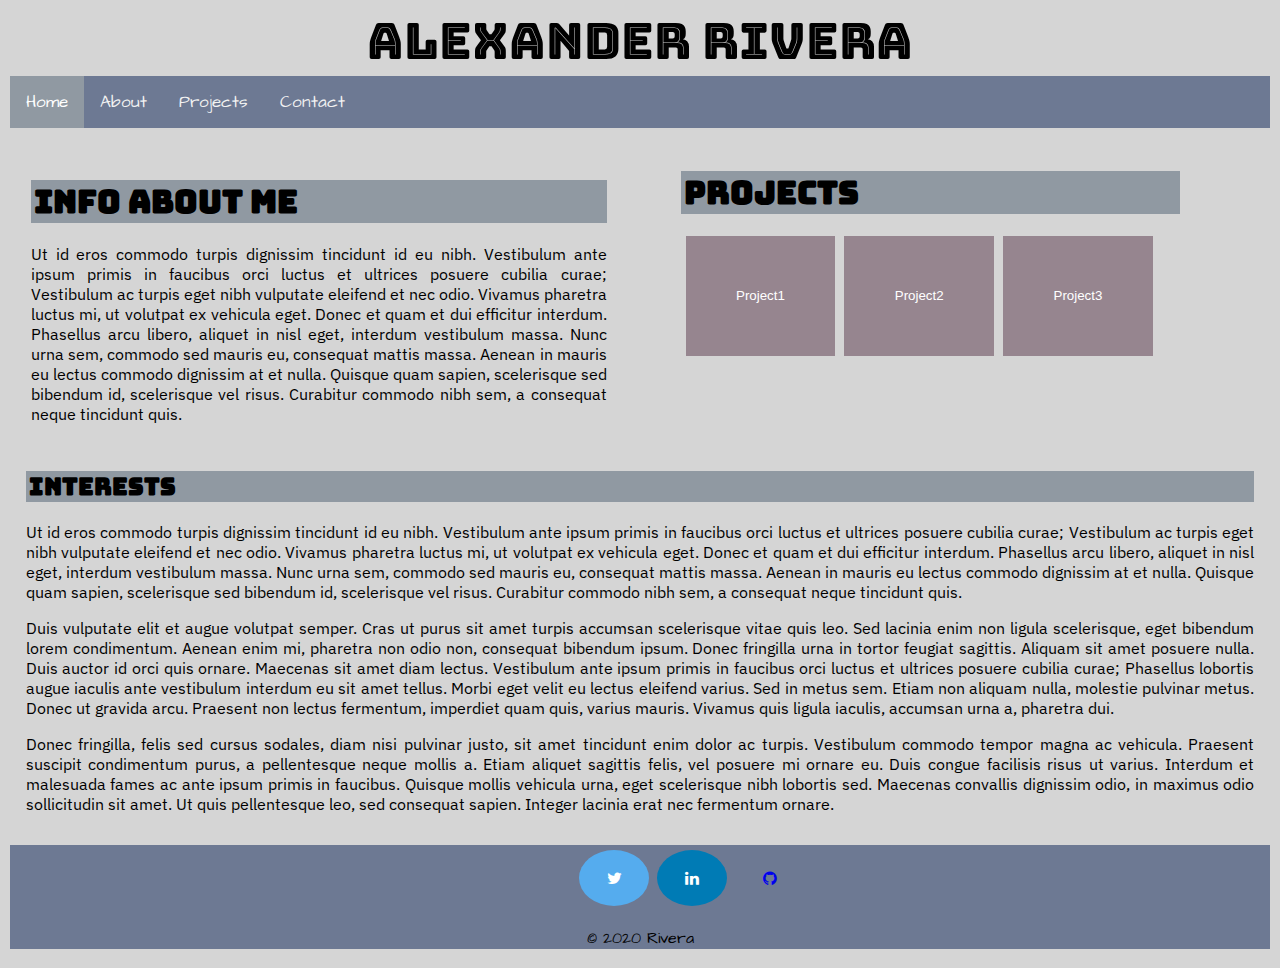
<file: index.html>
<!DOCTYPE html>
<html>
	<head>
		<title>A|R</title>
		<link rel="stylesheet" type="text/css" href="css/style.css">
		<link href="https://fonts.googleapis.com/css2?family=Architects+Daughter&family=Bungee+Inline&family=IBM+Plex+Sans:ital@1&display=swap" rel="stylesheet">
		<link rel="stylesheet" href="https://cdnjs.cloudflare.com/ajax/libs/font-awesome/4.7.0/css/font-awesome.min.css">
	</head>
	<body>
		<p id="main-page-header">Alexander Rivera</p>
		<nav class="topnav">
			<a class="active" href="#home">Home</a>
			<a href="#about">About</a>
			<a href="#projects">Projects</a>
			<a href="#contact">Contact</a>
		</nav>
		<section id="left-section">
			<h1 id="left-section-header">Info about me</h1>
			<p>
				Ut id eros commodo turpis dignissim tincidunt id eu nibh. Vestibulum ante ipsum primis in faucibus orci luctus et ultrices posuere cubilia curae; Vestibulum ac turpis eget nibh vulputate eleifend et nec odio. Vivamus pharetra luctus mi, ut volutpat ex vehicula eget. Donec et quam et dui efficitur interdum. Phasellus arcu libero, aliquet in nisl eget, interdum vestibulum massa. Nunc urna sem, commodo sed mauris eu, consequat mattis massa. Aenean in mauris eu lectus commodo dignissim at et nulla. Quisque quam sapien, scelerisque sed bibendum id, scelerisque vel risus. Curabitur commodo nibh sem, a consequat neque tincidunt quis.
			</p>
		</section>
		<main id="projects">
			<h1 id="projects-header">Projects</h1>
			<div class="projects-btn-group">
				<button>Project1</button>
				<button>Project2</button>
				<button>Project3</button>
			</div>
		</main>
		<section class="interest-section">
			<h2 id="interest-header">Interests</h2>
			<p>
				Ut id eros commodo turpis dignissim tincidunt id eu nibh. Vestibulum ante ipsum primis in faucibus orci luctus et ultrices posuere cubilia curae; Vestibulum ac turpis eget nibh vulputate eleifend et nec odio. Vivamus pharetra luctus mi, ut volutpat ex vehicula eget. Donec et quam et dui efficitur interdum. Phasellus arcu libero, aliquet in nisl eget, interdum vestibulum massa. Nunc urna sem, commodo sed mauris eu, consequat mattis massa. Aenean in mauris eu lectus commodo dignissim at et nulla. Quisque quam sapien, scelerisque sed bibendum id, scelerisque vel risus. Curabitur commodo nibh sem, a consequat neque tincidunt quis.
			</p>
			<p>
				Duis vulputate elit et augue volutpat semper. Cras ut purus sit amet turpis accumsan scelerisque vitae quis leo. Sed lacinia enim non ligula scelerisque, eget bibendum lorem condimentum. Aenean enim mi, pharetra non odio non, consequat bibendum ipsum. Donec fringilla urna in tortor feugiat sagittis. Aliquam sit amet posuere nulla. Duis auctor id orci quis ornare. Maecenas sit amet diam lectus. Vestibulum ante ipsum primis in faucibus orci luctus et ultrices posuere cubilia curae; Phasellus lobortis augue iaculis ante vestibulum interdum eu sit amet tellus. Morbi eget velit eu lectus eleifend varius. Sed in metus sem. Etiam non aliquam nulla, molestie pulvinar metus. Donec ut gravida arcu. Praesent non lectus fermentum, imperdiet quam quis, varius mauris. Vivamus quis ligula iaculis, accumsan urna a, pharetra dui.
			</p>
			<p>
				Donec fringilla, felis sed cursus sodales, diam nisi pulvinar justo, sit amet tincidunt enim dolor ac turpis. Vestibulum commodo tempor magna ac vehicula. Praesent suscipit condimentum purus, a pellentesque neque mollis a. Etiam aliquet sagittis felis, vel posuere mi ornare eu. Duis congue facilisis risus ut varius. Interdum et malesuada fames ac ante ipsum primis in faucibus. Quisque mollis vehicula urna, eget scelerisque nibh lobortis sed. Maecenas convallis dignissim odio, in maximus odio sollicitudin sit amet. Ut quis pellentesque leo, sed consequat sapien. Integer lacinia erat nec fermentum ornare.
			</p>
		</section>
		<br id="break-footer">
		<footer class="site-footer">
			<div class="footer-buttons">
				<a href="https://twitter.com/xhriscortz" class="fa fa-twitter"></a>
				<a href="https://www.linkedin.com/in/alexander-rivera-a6946a136/" class="fa fa-linkedin"></a>
				<a href="#" class="fa fa-github"></a>
			</div>
			<p id="rivera-stamp">© 2020 Rivera</p>
		</footer>
	</body>
</html>
</file>
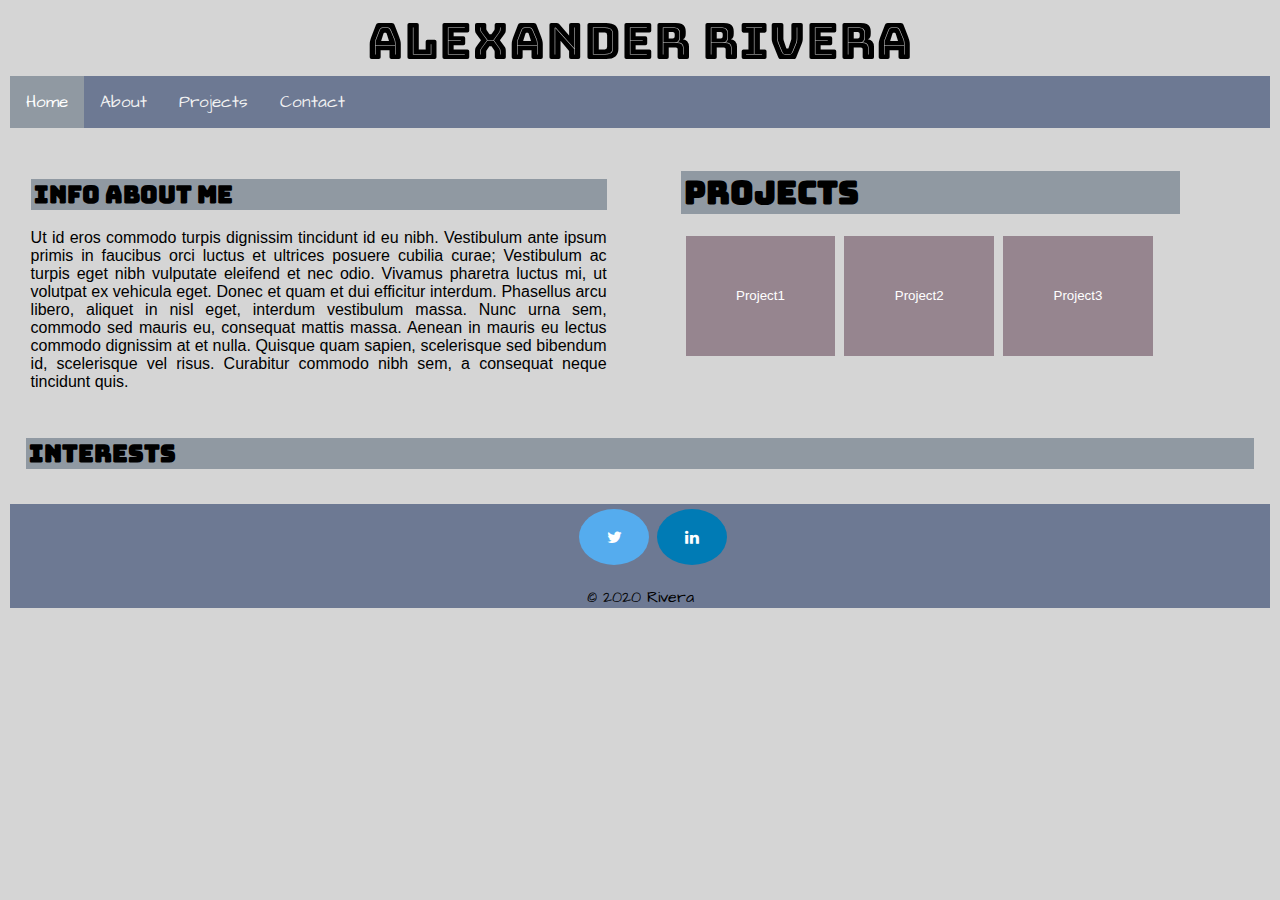
<file: alextech.html>
<!DOCTYPE html>
<html>
	<head>
		<title>Alexander</title>
		<link rel="stylesheet" type="text/css" href="css/style.css">
		<link href="https://fonts.googleapis.com/css2?family=Architects+Daughter&family=Bungee+Inline&display=swap" rel="stylesheet">
		<link rel="stylesheet" href="https://cdnjs.cloudflare.com/ajax/libs/font-awesome/4.7.0/css/font-awesome.min.css">
	</head>
	<body>
		<p id="main-page-header">Alexander Rivera</p>
		<nav class="topnav">
			<a class="active" href="#home">Home</a>
			<a href="#about">About</a>
			<a href="#projects">Projects</a>
			<a href="#contact">Contact</a>
		</nav>
		<section id="left-section">
			<h2 id="left-section-header">Info about me</h2>
			<p>
				Ut id eros commodo turpis dignissim tincidunt id eu nibh. Vestibulum ante ipsum primis in faucibus orci luctus et ultrices posuere cubilia curae; Vestibulum ac turpis eget nibh vulputate eleifend et nec odio. Vivamus pharetra luctus mi, ut volutpat ex vehicula eget. Donec et quam et dui efficitur interdum. Phasellus arcu libero, aliquet in nisl eget, interdum vestibulum massa. Nunc urna sem, commodo sed mauris eu, consequat mattis massa. Aenean in mauris eu lectus commodo dignissim at et nulla. Quisque quam sapien, scelerisque sed bibendum id, scelerisque vel risus. Curabitur commodo nibh sem, a consequat neque tincidunt quis.
			</p>
		</section>
		<main id="projects">
			<h1 id="projects-header">Projects</h1>
			<div class="projects-btn-group">
				<button>Project1</button>
				<button>Project2</button>
				<button>Project3</button>
			</div>
		</main>
		<section class="interest-section">
			<h2 id="interest-header">Interests</h2>
			<!--<p>
				Ut id eros commodo turpis dignissim tincidunt id eu nibh. Vestibulum ante ipsum primis in faucibus orci luctus et ultrices posuere cubilia curae; Vestibulum ac turpis eget nibh vulputate eleifend et nec odio. Vivamus pharetra luctus mi, ut volutpat ex vehicula eget. Donec et quam et dui efficitur interdum. Phasellus arcu libero, aliquet in nisl eget, interdum vestibulum massa. Nunc urna sem, commodo sed mauris eu, consequat mattis massa. Aenean in mauris eu lectus commodo dignissim at et nulla. Quisque quam sapien, scelerisque sed bibendum id, scelerisque vel risus. Curabitur commodo nibh sem, a consequat neque tincidunt quis.
				<br>
				Duis vulputate elit et augue volutpat semper. Cras ut purus sit amet turpis accumsan scelerisque vitae quis leo. Sed lacinia enim non ligula scelerisque, eget bibendum lorem condimentum. Aenean enim mi, pharetra non odio non, consequat bibendum ipsum. Donec fringilla urna in tortor feugiat sagittis. Aliquam sit amet posuere nulla. Duis auctor id orci quis ornare. Maecenas sit amet diam lectus. Vestibulum ante ipsum primis in faucibus orci luctus et ultrices posuere cubilia curae; Phasellus lobortis augue iaculis ante vestibulum interdum eu sit amet tellus. Morbi eget velit eu lectus eleifend varius. Sed in metus sem. Etiam non aliquam nulla, molestie pulvinar metus. Donec ut gravida arcu. Praesent non lectus fermentum, imperdiet quam quis, varius mauris. Vivamus quis ligula iaculis, accumsan urna a, pharetra dui.
				<br>
				Donec fringilla, felis sed cursus sodales, diam nisi pulvinar justo, sit amet tincidunt enim dolor ac turpis. Vestibulum commodo tempor magna ac vehicula. Praesent suscipit condimentum purus, a pellentesque neque mollis a. Etiam aliquet sagittis felis, vel posuere mi ornare eu. Duis congue facilisis risus ut varius. Interdum et malesuada fames ac ante ipsum primis in faucibus. Quisque mollis vehicula urna, eget scelerisque nibh lobortis sed. Maecenas convallis dignissim odio, in maximus odio sollicitudin sit amet. Ut quis pellentesque leo, sed consequat sapien. Integer lacinia erat nec fermentum ornare.
			</p>-->
		</section>
		<br id="break-footer">
		<footer class="site-footer">
			<div class="footer-buttons">
				<a href="#" class="fa fa-twitter"></a>
				<a href="#" class="fa fa-linkedin"></a>
			</div>
			<p id="rivera-stamp">© 2020 Rivera</p>
		</footer>
	</body>
</html>
</file>
<file: css/style.css>
body{
	margin: 0;
	background-color: #D5D5D5;
}

#main-page-header{
	font-family: 'Bungee Inline', 'cursive';
	font-size: 50px;
	text-align: center;
	margin-top: 8px;
	margin-bottom: 2px;
}

.topnav{
	overflow: hidden;
	background: #6D7993;
	margin-left: 10px;
	margin-right: 10px;
}

.topnav a{
	float: left;
	color: #f2f2f2;
	font-family: 'Architects Daughter', 'cursive';
	text-decoration: none;
	text-align: center;
	padding: 14px 16px;
	font-size: 17px;
}

.topnav a:hover{
	background-color: #ddd;
	color: black;
}

.topnav a.active{
	background-color: #9099a2;
	color: white;
}

#left-section{
	display: inline-block;
	margin: 2%;
	padding: 5px;
	width: 45%;
	text-align: justify;
	float: left;
	font-family: 'IBM Plex Sans', sans-serif;
}

#left-section-header{
	font-family: 'Bungee Inline', 'cursive';
	padding-left: 3px;
	background: #9099A2;
}

#projects{
	display: inline-block;
	padding: 5px;
	margin-left: 3%;
	margin-top: 3%;
	height: 100%;
	width: 39%;
}

#projects: after{
	clear: both;
}

#projects-header{
	font-family: 'Bungee Inline', 'cursive';
	margin-top: 0px;
	background: #9099A2;
	padding-left: 3px;
}

.projects-btn-group button{
	background: #96858F;
	display: inline-block;
	border: 1px solid #96858F;
	color: #ffffff;
	padding: 7px 24px;
	margin-left: 5px;
	cursor: pointer;
	width: 30%;
	height: 120px;
	
}

.projects-btn-group: after{
	content: "";
	clear: both;
	margin-bottom: ;
}

.projects-btn-group:not(:last-child){
	border-right: none;
}

.projects-btn-group button:hover{
	background: #D5D5D5;
	color: #000000;
}

#interest-header{
	font-family: 'Bungee Inline', 'cursive';
	background: #9099A2;
	padding-left: 3px;
}

.interest-section{
	clear: both;
	display: block;
	margin-left: 2%;
	margin-right: 2%;
	text-align: justify;
	font-family: 'IBM Plex Sans', sans-serif;
}

.site-footer{
	position: relative;
	bottom: 3px;
	background-color: #6D7993;
	margin-left:  10px;
	margin-right: 10px;
}

.footer-buttons{
	margin-left: 45%;
}

.fa{
	padding: 20px;
	font-size: 30px;
	width: 30px;
	text-align: center;
	text-decoration: none;
	margin: 5px 2px;
	border-radius: 50%;
}

.fa:hover{
	opacity: 0.7;
}

.fa-twitter{
	background: #55ACEE;
	color: white;
}

.fa-linkedin{
	background: #007bb5;
	color: white;
}

#rivera-stamp{
	text-align: center;
	font-family: 'Architects Daughter', 'cursive';
}
</file>
